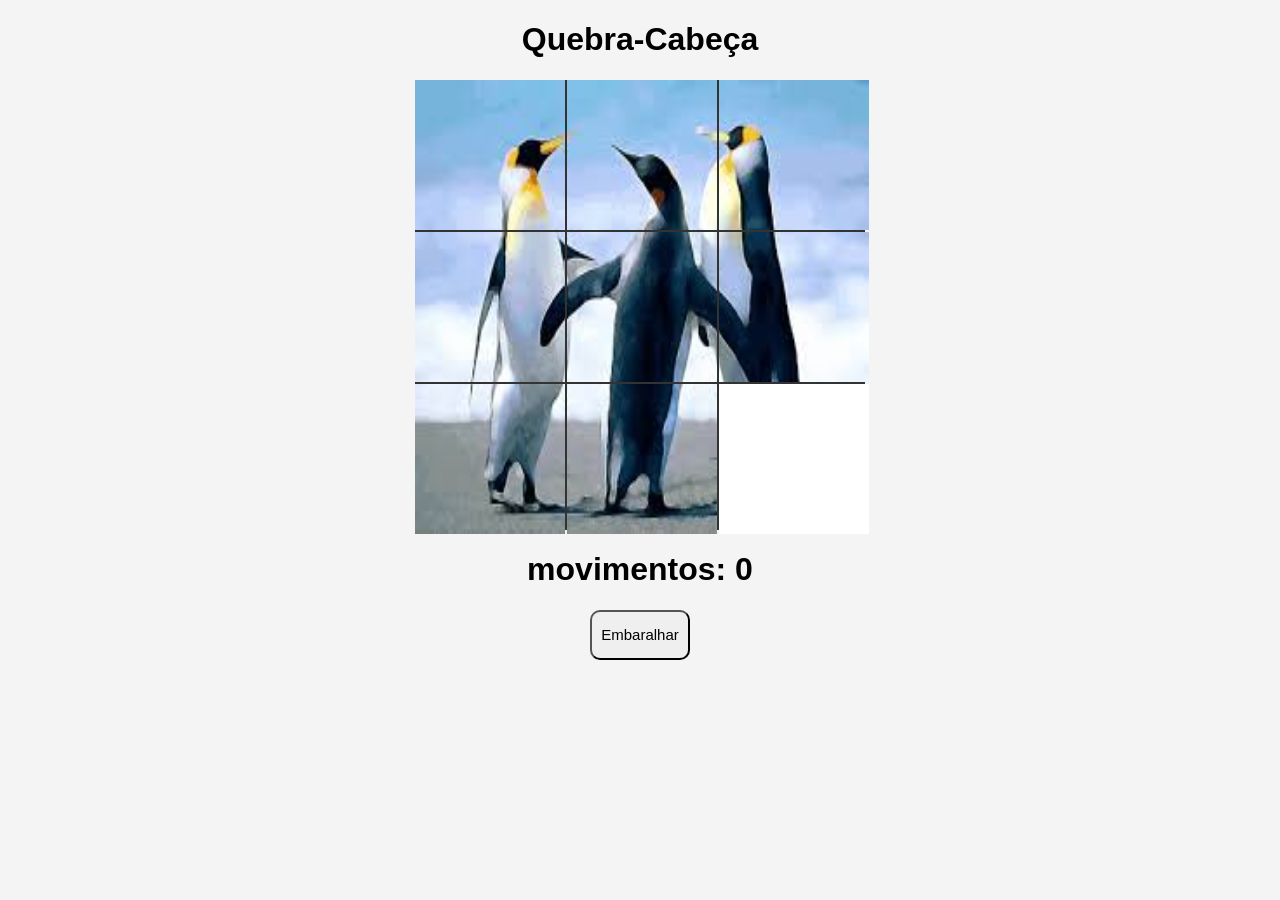
<file: quebra_cabeca/index.html>
<!DOCTYPE html>
<html lang="pt-br">
<head>
    <meta charset="UTF-8">
    <title>Quebra-Cabeça</title>
    <link rel="stylesheet" href="style.css">
</head>
<body>
    <h1>Quebra-Cabeça</h1>
    <div id="puzzle"></div>
    <h1>movimentos: <span id="contador">0</span></h1>
    <button id="btn" onclick="embaralhar()">Embaralhar</button>
    <script src="script.js"></script>
</body>
</html>
</file>
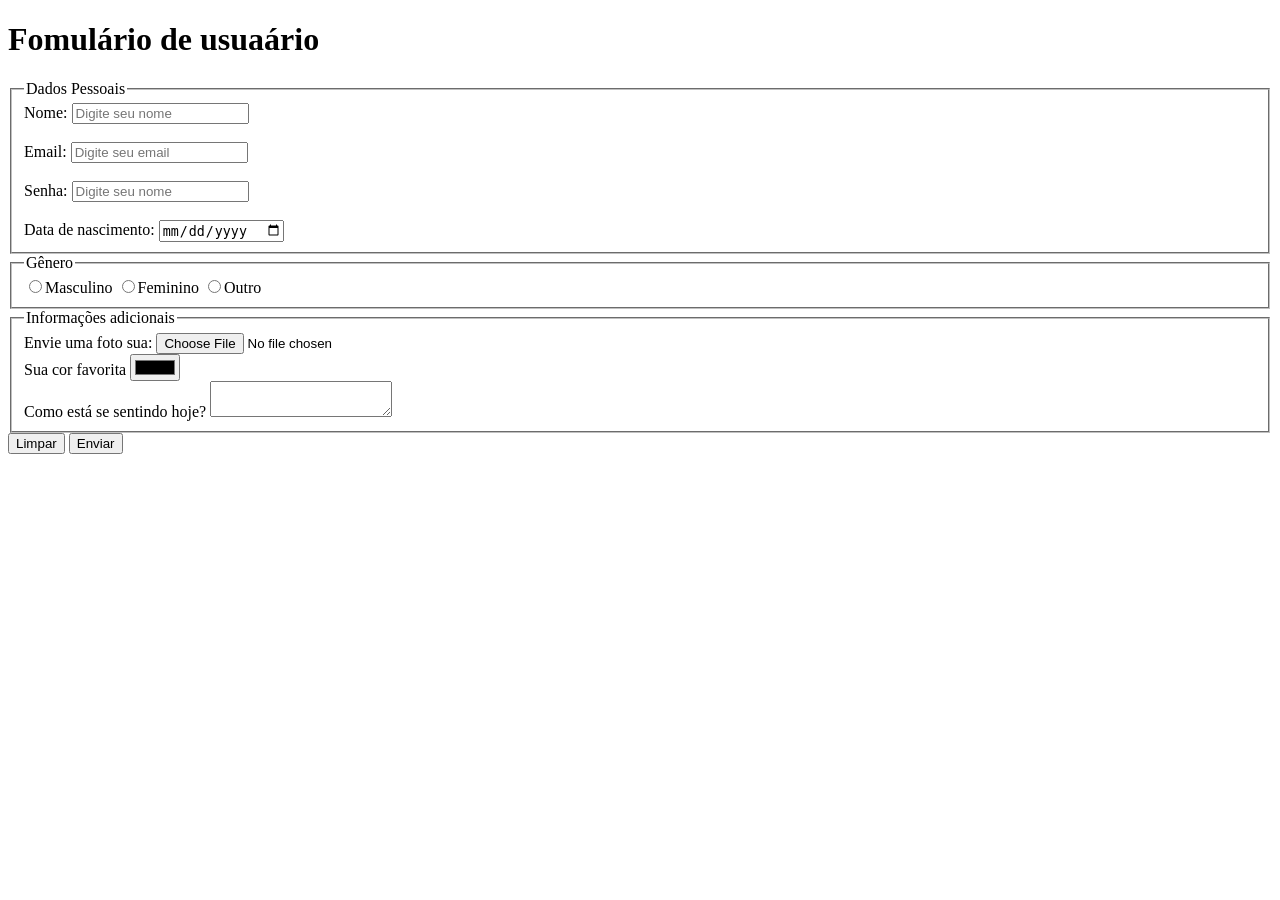
<file: form/form.html>
<!DOCTYPE html>
<html lang="en">

<head>
    <meta charset="UTF-8">
    <meta name="viewport" content="width=device-width, initial-scale=1.0">
    <title>formulãrio</title>
</head>

<body>
    <h1>Fomulário de usuaário</h1>
    <form action"" method="POST">
        <fieldset>
            <legend>Dados Pessoais</legend>
            <label for="nome">Nome:</label>
            <input type="text" id="nome" name="nome" placeholder="Digite seu nome" required>
            <br>
            <br>
            <label for="email">Email:</label>
            <input type="email" id="email" name="email" placeholder="Digite seu email" required>
            <br>
            <br>
            <label for="Senha">Senha:</label>
            <input type="password" id="nome" name="nome" placeholder="Digite seu nome" minlength="6">
            <br>
            <br>
            <label for="data">Data de nascimento:</label>
            <input type="date" placeholder="Selecione a data" nome="data">
        </fieldset>
        <fieldset>
            <legend>Gênero</legend>
            <input type="radio" id="opcao1" name="opcao1" value="opcao1">Masculino
            <input type="radio" id="opcao2" name="opcao2" value="opcao2">Feminino
            <input type="radio" id="opcao3" name="opcao3" value="opcao3">Outro
        </fieldset>
        <fieldset>
            <legend>Informações adicionais</legend>
            <label for="foto">Envie uma foto sua:</label>
            <input type="file" value="lesad" id="foto" name="foto" accept="image/*">
            <br>
            <label for="cor">Sua cor favorita</label>
            <input type="color" name="cor">
            <br>
            <label for="text">Como está se sentindo hoje?</label>
            <textarea id="text" name="text" maxlength="50" name="txt"></textarea>
        </fieldset>

        <button type="reset" id="bot" >Limpar</button>
        <button type="submit" onclick="EnviarForm()">Enviar</button>
        <script>
            function EnviarForm() {
                alert('Você enviou um formulário');
            }
        </script>
    </form>
</body>

</html>
</file>
<file: quebra_cabeca/style.css>
body{
    font-family: Arial, sans-serif;
    text-align: center;
    background: #f4f4f4;
}

#puzzle{
    width: 450px;
    height: 450px;
    margin: 20px auto;
    display: grid;
    grid-template-columns: repeat(3, 1fr);
    gap: 2px;
    background: #333;
}

.tile{
    width: 150px;
    height: 150px;
    background-image: url("pinguins.jpg");
    background-size: 450px 450px;
    cursor: pointer;
}

.empty{
    background: white;
    cursor: default;
}

#btn{
    font-size: 15px;
    height: 50px;
    width: 100px;
    border-radius: 10px;
}
</file>
